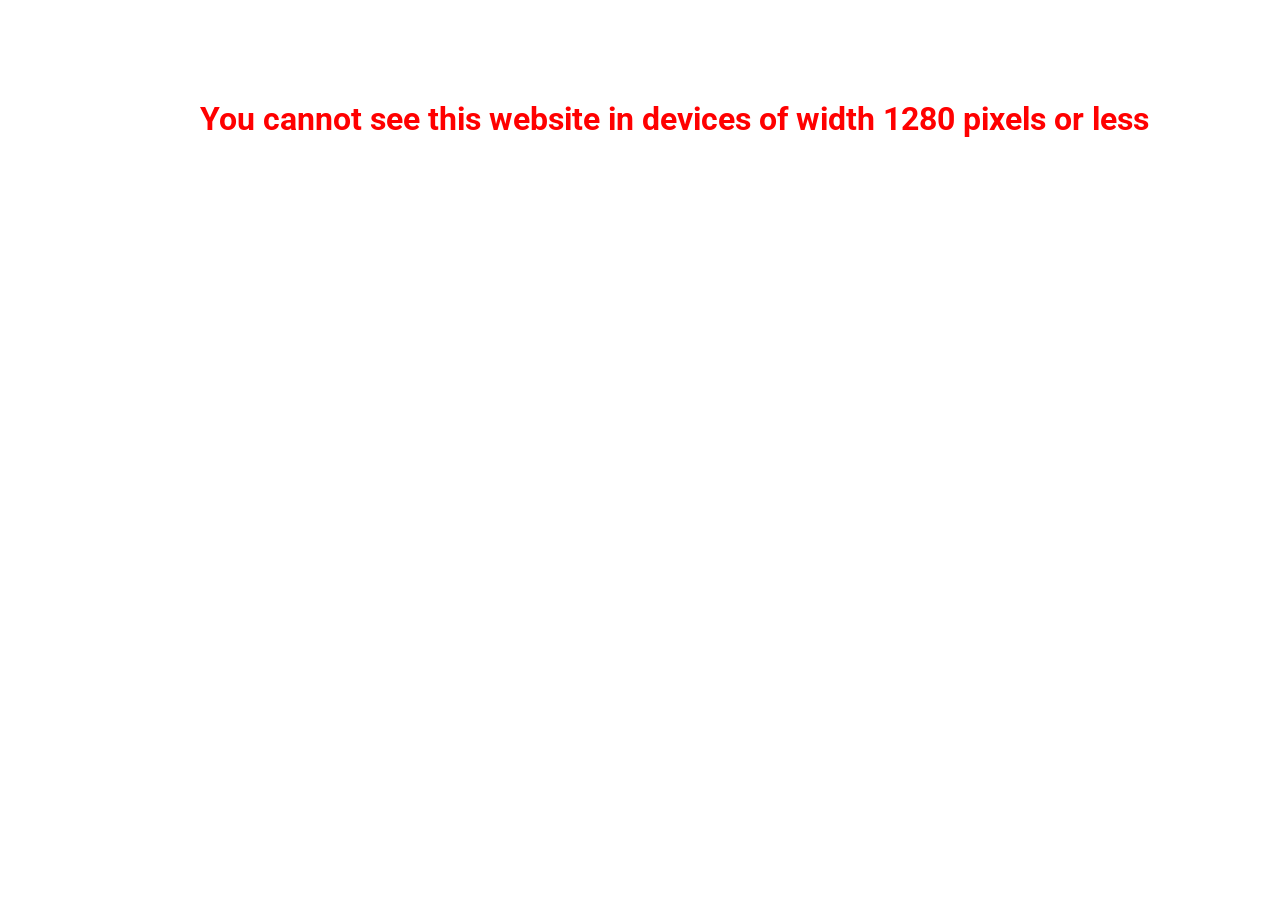
<file: Rock Paper Scissor Game/index.html>
<html>
<head>

	<title>Rock Paper Scissor Game</title>
	
	<link rel="stylesheet" href="./style.css">
	<link rel="icon" href="./img/icon/icon.png">

</head>
<body>
	
	<div class="mobilePopUp">
		You cannot see this website in devices of width 1280 pixels or less
	</div>

	<div class="promptScreen" id="promptScreen">

		<div class="promptCard">

			<h1>Rock Paper Scissor Game</h1>
			<hr>
			<br><br><br><br><br>
			<h4>Enter the Maximum number of points to win: </h4><br>
			<input type="number" id="maxPoint" class="maxPoint" placeholder="Max points" max="10000000000" min="1">
			<br>
			<span id="maxPointError">Max points cannot be less than 1</span>
			<br>
			<button class="reset" id="reset">Reset</button>
			<button class="play" id="play">Play</button>

		</div>

	</div>
	
	<div class="winnerScreen" id="winnerScreen">

		<div class="winnerScreenCard">

			<h1 id="winorloose"></h1>
			<hr>
			<div class="cptr-res-winscreen">
				<span>Computer - <span id="cpoint"></span></span>
				<br><br>
				<img class="img" id="cptr-out-img-winscreen" width="320px" height="200px">
			</div>
			<div class="plyr-res-winscreen">
				<span>Player - <span id="ppoint"></span></span>
				<br><br>
				<img class="img" id="plyr-out-img-winscreen" width="320px" height="200px">
			</div>
			<br><br><br>
			<hr>
			<h1 id="winner"></h1>
			<button class="playAgain" id="playAgain">Play Again</button>

		</div>

	</div>

	<div class="container" id="container">
	
		<h1 class="title">Rock Paper Scissor Game</h1>
		
		<table rules="all">
		
			<tr>
				<td class="computer-points" id="computer-points-output">0</td>
				<td class="player-points" id="player-points-output">0</td>
			</tr>
			
			<tr>
				<td>Computer</td>
				<td>&nbsp;Player&nbsp;</td>
			</tr>
		
		</table>
		
		<div class="controls">
		
			<button class="ctrl-btn" id="rock">Rock</button>
			<button class="ctrl-btn"id="paper">Paper</button>
			<button class="ctrl-btn" id="scissor">Scissor</button>
			<br>
			<button class="ctrl-rld-btn" onclick="location.reload()">Reload</button>
		
		</div>
		
		<div class="cptr-res">
		
			<span>Computer</span>
			<br><br>
			<img class="img" id="cptr-out-img" width="300px" height="200px">
		
		</div>
		
		<div class="plyr-res">
		
			<span>Player</span>
			<br><br>
			<img class="img" id="plyr-out-img" width="300px" height="200px">
		
		</div>
	
	</div>
	
	<script src="./index.js"></script>

</body>
</html>
</file>
<file: Rock Paper Scissor Game/style.css>
@import url('https://fonts.googleapis.com/css2?family=Roboto:ital,wght@0,100;0,300;0,400;0,500;0,700;0,900;1,100;1,300;1,400;1,500;1,700;1,900&display=swap');

*{
	padding:0px;
	margin: 0px;
	font-family: roboto;
}
.container{
	padding: 10px;
	font-family: roboto;
	display: none;
}
.title{
	text-align: center;
	margin-top: 20px;
}
table{
	width: 400px;
	text-align: center;
	margin-left: 35%;
	margin-top: 100px;
	padding: 0px;
}
td{
	padding: 50px;
	font-size: 30px;
	width: 200px;
}
.computer-points{
	font-size: 70px;
}
.player-points{
	font-size: 70px;
}
.controls{
	padding: 20px;
	text-align: center;
	margin-top: 20px;
}
.ctrl-btn{
	padding: 10px;
	font-family: roboto;
	font-size: 20px;
	margin-left: 3px;
	margin-right: 3px;
	margin-top: 3px;
	margin-bottom: 5px;
	cursor: pointer;
	border: none;
	background-color: #222;
	color: white;
	border-radius: 5px;
	width: 100px;
}
.ctrl-btn:hover{
	background-color: #444;
}.ctrl-btn:active{
	background-color: #333;
}
.cptr-res{
	position: absolute;
	display: inline-block;
	text-align: center;
	top: 0px;
	left: 0px;
	padding: 30px;
	border: 1px solid black;
}
.plyr-res{
	position: absolute;
	display: inline-block;
	text-align: center;
	top: 0px;
	right: 0px;
	padding: 30px;
	border: 1px solid black;
}
.cptr-res span{
	font-size: 50px;
}
.plyr-res span{
	font-size: 50px;
}
.ctrl-rld-btn{
	padding: 10px;
	font-family: roboto;
	font-size: 20px;
	cursor: pointer;
	border: none;
	background-color: #222;
	color: white;
	border-radius: 5px;
	width: 300px;
}
.ctrl-rld-btn:hover{
	background-color: #444;
}.ctrl-rld-btn:active{
	background-color: #333;
}
.mobilePopUp{
	position: absolute;
	top: 100;
	left: 200;
	color: red;
	font-weight: bolder;
	font-size: xx-large;
	display: none;
	font-family: roboto;
}
.promptScreen{
	display: block;
	padding: 0px;
	font-family: roboto;
	width: 100vw;
	height: 100vh;
	background-image: url(./img/bg.png);
	margin: 0;
}
.promptCard{
	width: 800px;
	height: 500px;
	background-color: white;
	font-family: roboto;
	border-radius: 10px;
	margin-left: 20%;
	margin-top: 3%;
	display: inline-block;
	padding: 10px;
}
.promptCard h1{
	padding: 20px;
}
.promptCard h4{
	margin-left: 5%;
}
.promptCard input{
	background-color: white;
	font-family: roboto;
	margin-left: 5%;
	height: 50px;
	width: 80%;
	padding: 20px;
	font-size: medium;
	border-radius: 10px;
	border: 1px solid #222;
	font-weight: 400;
}
.play{
	padding: 10px;
	font-family: roboto;
	font-size: 20px;
	margin-left: 3px;
	margin-right: 3px;
	margin-top: 3px;
	margin-bottom: 5px;
	cursor: pointer;
	border: none;
	background-color: #0066ff;
	color: white;
	border-radius: 5px;
	width: 100px;
}
.play:hover{
	background-color: #297efd;
}.play:active{
	background-color: #1370fc;
}
.reset{
	padding: 10px;
	font-family: roboto;
	font-size: 20px;
	margin-left: 470px;
	margin-right: 3px;
	margin-top: 3px;
	margin-bottom: 5px;
	cursor: pointer;
	border: none;
	background-color: #ffd900;
	color: white;
	border-radius: 5px;
	width: 100px;
}
.reset:hover{
	background-color: #fcde38;
}.reset:active{
	background-color: #fcd915;
}
.promptCard span{
	margin-left: 5%;
	color: red;
	font-weight: bold;
	display: none;
}
.winnerScreen {
	display: none;
	padding: 0px;
	font-family: roboto;
	width: 100vw;
	height: 100vh;
	background-image: url(./img/bg.png);
	margin: 0;
}
.winnerScreenCard {
	width: 800px;
	height: 500px;
	background-color: white;
	font-family: roboto;
	border-radius: 10px;
	margin-left: 20%;
	margin-top: 3%;
	display: inline-block;
	padding: 10px;
}
#winorloose{
	color: rgb(253, 215, 0);
	text-align: center;
	padding: 15px;
}
#winner{
	color: rgb(253, 215, 0);
	padding: 15px;
}
.cptr-res-winscreen{
	position: relative;
	display: inline-block;
	text-align: center;
	top: 2%;
	left: 0%;
	padding: 30px;
	border: 1px solid rgb(158, 158, 158);
}
.plyr-res-winscreen{
	position: relative;
	display: inline-block;
	text-align: center;
	top: 2%;
	left: 4%;
	padding: 30px;
	border: 1px solid rgb(158, 158, 158);
}
.cptr-res-winscreen span{
	font-size: 30px;
}
.plyr-res-winscreen span{
	font-size: 30px;
}
.playAgain{
	padding: 10px;
	font-family: roboto;
	font-size: 20px;
	cursor: pointer;
	border: none;
	background-color: #0066ff;
	color: white;
	border-radius: 5px;
	width: 150px;
	position: relative;
	left: 80%;
	bottom: 11%;
}
.playAgain:hover{
	background-color: #297efd;
}.playAgain:active{
	background-color: #1370fc;
}
@media only screen and (max-device-width:1280px) {
    .mobilePopUp { display: block; }
	.container { display: none; }
	.promptScreen { display: none; }
	.winnerScreen { display: none; }
}
</file>
